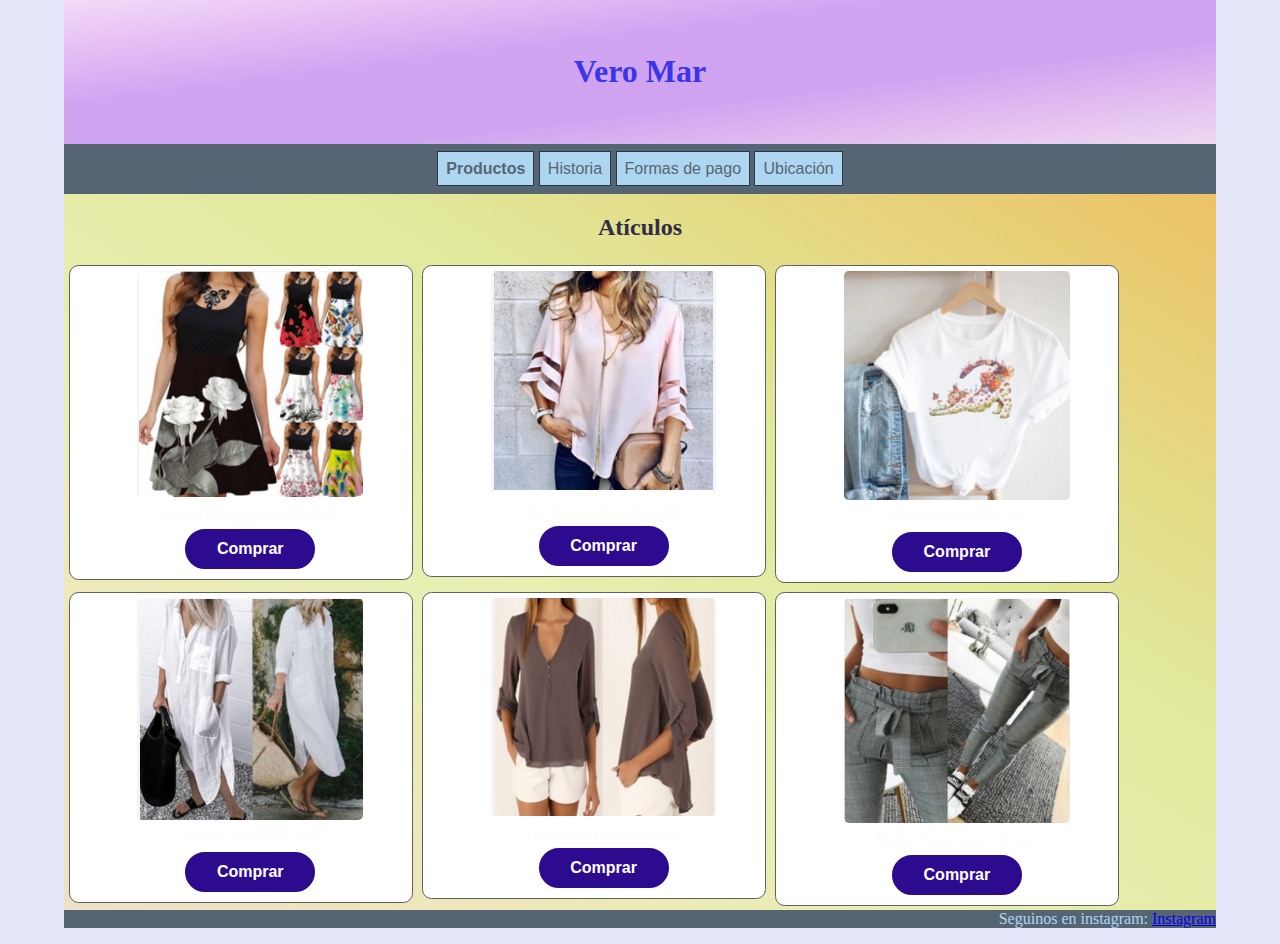
<file: index.html>
<!DOCTYPE html>
<html dir="ltr" lang="es">
	<head>
		<meta charset="UTF-8">
		<title>Indumentaria/tienda de moda para dama</title>
		<link rel=StyleSheet href="miestilo.css" type="text/css" media=screen>
	</head>
	<body>
		<header>
			<h1>Vero Mar</h1>
		</header>
		<nav><!-- Inicio del menú - Esto es un comentario, puedo escribir cualquier cosa -->
				 <a class="actual" href="index.html">Productos</a>
				 <a href="historia.html">Historia</a>
				 <a href="formasdepago.html">Formas de pago</a>
				 <a href="ubicacion.html">Ubicación</a>
		</nav><!-- Fin del menú -->
		<main>
			<section> <!-- Inicio del contenido en sú  -->
				<h2>Atículos</h2>
				<div class="fotoproducto"><img src="imagenes/best.jpeg" alt="Vestidos estampado en la falda con varios modelos al costado derecho"/><p><strong>Vestidos:</strong>Colección primavera todos los talles</p>
				    <button class="css-button-fully-rounded--blue" onclick="alert('Hola, este producto no está disponible')">Comprar</button></div>
				<div class="fotoproducto"><img src="imagenes/ana.jpeg" alt="Blusa rosa de raso"/><p><strong>Blusa: </strong>Tenemos todos los talles y colores</p>
				    <button class="css-button-fully-rounded--blue" onclick="alert('Hola, este producto no está disponible')">Comprar</button></div>
				<div class="fotoproducto"><img src="imagenes/azul.jpeg" alt="Remera blanca estampada manga corta"/><p><strong>Remeras: </strong>Tenemos modelos, talles</p>
				    <button class="css-button-fully-rounded--blue" onclick="alert('Hola, este producto no está disponible')">Comprar</button></div>
			    <div class="fotoproducto"><img src="imagenes/cel.jpeg" alt="Camisolin de lino color crudo"/><p><strong>Camisolin: </strong>Tenemos talles y tonos</p>
				    <button class="css-button-fully-rounded--blue" onclick="alert('Hola, este producto no está disponible')">Comprar</button></div>
			    <div class="fotoproducto"><img src="imagenes/cool.jpeg" alt="Camisa de gasa color marron"/><p><strong>Camisa: </strong>de gasa y fibra en varios tonos</p>
				    <button class="css-button-fully-rounded--blue" onclick="alert('Hola, este producto no está disponible')">Comprar</button></div>
			    <div class="fotoproducto"><img src="imagenes/exit.jpeg" alt="pantalon cuadrille gris"/><p><strong>Pantalon: </strong>Tenemos en gris, verde y negro</p>
					<button class="css-button-fully-rounded--blue" onclick="alert('Hola, este producto no está disponible')">Comprar</button></div>
			</section> <!-- Fin del contenido -->
		</main>
		<footer>
			<!-- Inicio pie de página -->
			<p>Seguinos en instagram: <a href="https://www.instagram.com/verapasionadas/"> Instagram</a></p>
		</footer>
		    <!-- Fin del pie de página -->
	</body>
</html>
</file>
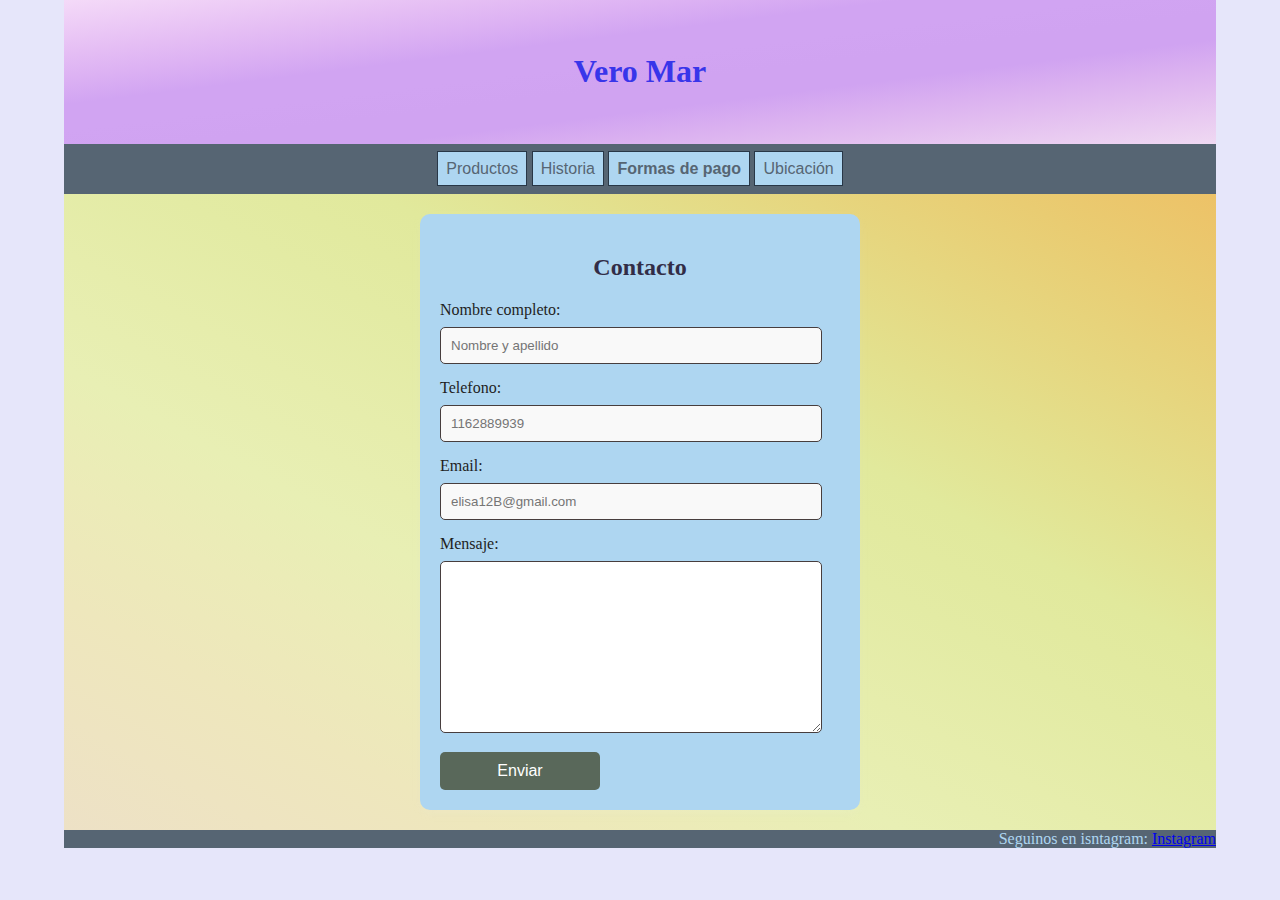
<file: formasdepago.html>
<!DOCTYPE html> 
<html dir="ltr" lang="es">
	<head>
		<meta charset="UTF-8">
		<title>Indumentaria/tienda de moda dama</title>
		<link rel=StyleSheet href="miestilo.css" type="text/css" media=screen>
	</head>
	<body>
		<header> 
		  <h1>Vero Mar</h1>
		</header>
		<nav> <!-- Inicio del menú - Esto es un comentario, puedo escribir cualquier cosa -->
			<a href="index.html">Productos</a>
			<a href="historia.html">Historia</a>
			<a class="actual" href="formasdepago.html">Formas de pago</a>
			<a href="ubicacion.html">Ubicación</a>
		</nav> <!-- Fin del menú -->
		<main>
			<section> <!-- Inicio del contenido -->
			<form action="https://formspree.io/f/mgvwgeeo"
			method="POST">
				<h2>Contacto</h2>
				<label>Nombre completo:</label>
				<input name="Nombre" type="text" placeholder="Nombre y apellido">
				<br>
				<label>Telefono:</label>
				<input name="Telefono" type="number" placeholder="1162889939">
				<br>
				<label>Email:</label>
				<input name="email" type="email" placeholder="elisa12B@gmail.com">
				<br>
				<label>Mensaje:</label>
				<textarea name="Mensaje" cols="20" rows="10"></textarea>
				<br>
				<button type="submit">Enviar</button>
			</form>
		</section> <!-- Fin del contenido -->
	</main>
		<footer> <!-- Inicio pie de página -->
			<p>Seguinos en isntagram: <a href="https://www.instagram.com/verapasionadas/"> Instagram</a></p>
		</footer> <!-- Fin del pie de página -->
	</body>
</html>
</file>
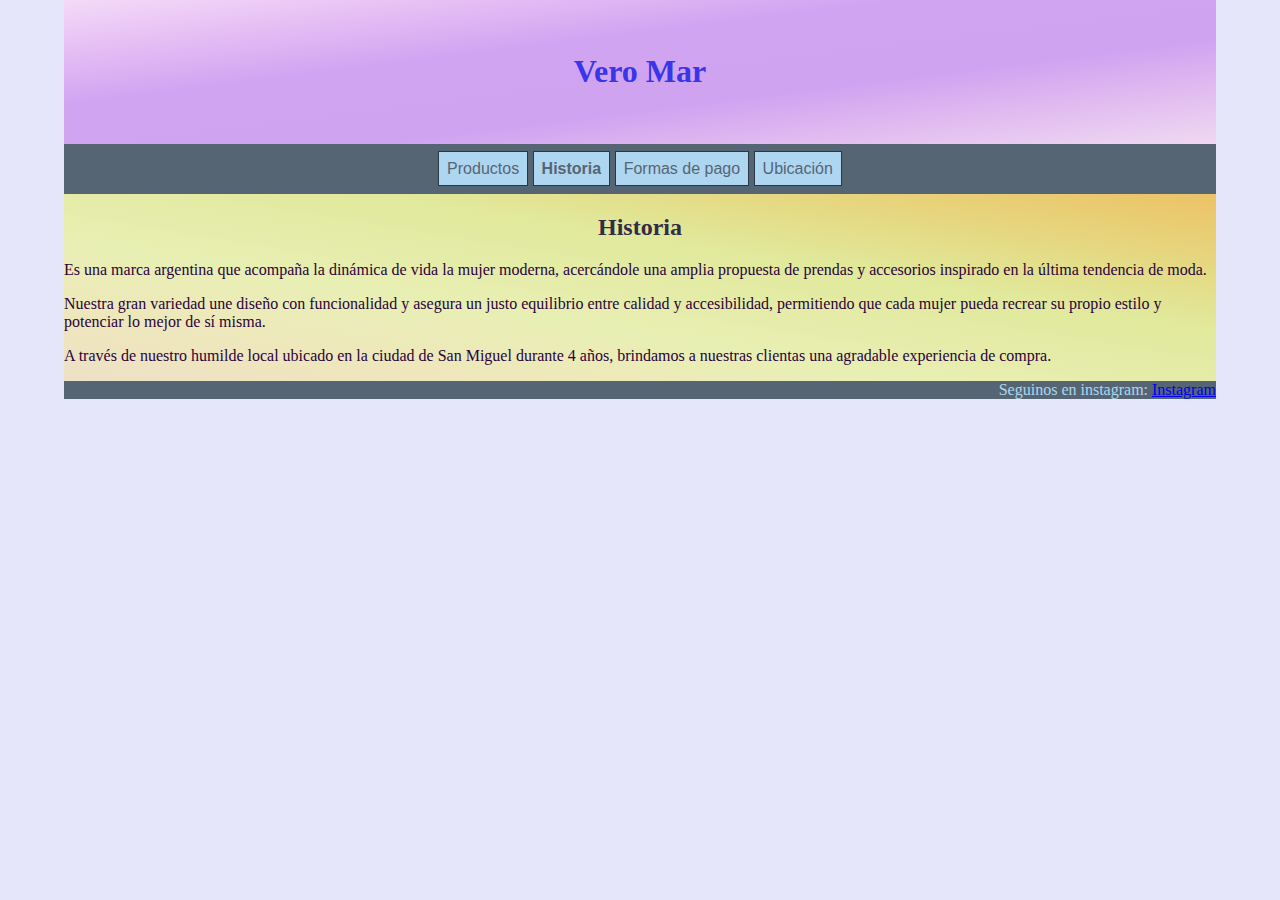
<file: historia.html>
<!DOCTYPE html> 
<html dir="ltr" lang="es">
<head>
	<meta charset="UTF-8">
    <meta http-equiv="Content-Type" content="text/html; charset=ISO-8859-1" />
    <title>Indumentaria/tienda de moda dama</title>
	<link rel=StyleSheet href="miestilo.css" type="text/css" media=screen> 
</head>
<body>
      <header> 
		  <h1>Vero Mar</h1>
	  </header>
	  	 <nav>
			  <!-- Inicio del men� - Esto es un comentario, puedo escribir cualquier cosa -->
				<a href="index.html">Productos</a> 
				<a class="actual" href="historia.html">Historia</a>
				<a href="formasdepago.html">Formas de pago</a>
				<a href="ubicacion.html">Ubicación</a>
			  <!-- Fin del men� -->	    
		 </nav> 
       <main>
       <section> <!-- Inicio del contenido en s�  -->	
			<h2>Historia</h2>
			 <p>Es una marca argentina que acompaña la dinámica de vida la mujer moderna, acercándole una amplia propuesta de prendas y accesorios inspirado en la última tendencia de moda.</p>
			 <p>Nuestra gran variedad une diseño con funcionalidad y asegura un justo equilibrio entre calidad y accesibilidad, permitiendo que cada mujer pueda recrear su propio estilo y potenciar lo mejor de sí misma.</P>
		     <p>A través de nuestro humilde local ubicado en la ciudad de San Miguel durante 4 años, brindamos a nuestras clientas una agradable experiencia de compra.</p>
     </section>  
      <!-- Fin del contenido -->
     </main>
     <footer> <!-- Inicio pie de p�gina -->
		 <p>Seguinos en instagram: <a href="https://www.instagram.com/verapasionadas/"> Instagram</a></p>
     </footer> <!-- Fin del pie de p�gina --> 
</body>
</html>
</file>
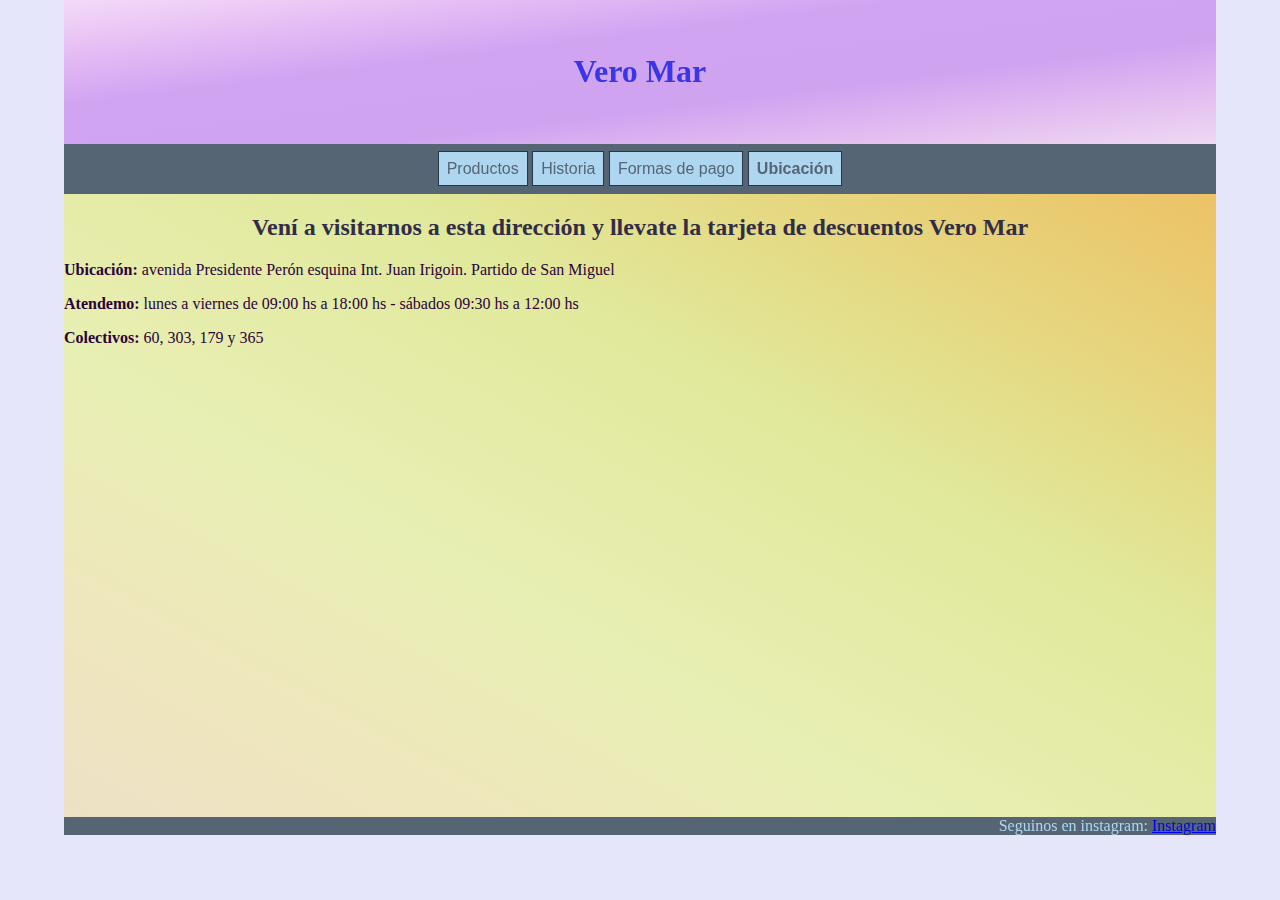
<file: ubicacion.html>
<!DOCTYPE html>
<html dir="ltr" lang="es">
	<head>
		<meta charset="UTF-8">
		<title>Indumentaria/tienda de moda dama</title>
		<link rel=StyleSheet href="miestilo.css" type="text/css" media=screen>
    </head>
	<body>
		<header>
			<h1>Vero Mar</h1>
		</header>
		<nav> <!-- Inicio del menú - Esto es un comentario, puedo escribir cualquier cosa -->
			<a href="index.html">Productos</a>
			<a href="historia.html">Historia</a>
			<a href="formasdepago.html">Formas de pago</a>
			<a class="actual" href="ubicacion.html">Ubicación</a>
		</nav> <!-- Fin del menú -->
		<main>
			<section> <!-- Inicio del contenido. no sé, como corregir el div class="fotoubicación"-->
				<h2>Vení a visitarnos a esta dirección y llevate la tarjeta de descuentos Vero Mar</h2>
				<div class="fotoubicación"><p><strong>Ubicación:</strong> avenida Presidente Perón esquina Int. Juan Irigoin. Partido de San Miguel</p>
					<p><strong>Atendemo:</strong> lunes a viernes de 09:00 hs a 18:00 hs - sábados 09:30 hs a 12:00 hs</p>
					<p><strong>Colectivos:</strong> 60, 303, 179 y 365</p>
				</div>
				<iframe src="https://www.google.com/maps/embed?pb=!1m18!1m12!1m3!1d3287.2832707080356!2d-58.74541280000001!3d-34.5210505!2m3!1f0!2f0!3f0!3m2!1i1024!2i768!4f13.1!3m3!1m2!1s0x95bc980266ee82a7%3A0x35523670a8130176!2sUniversidad%20Jose.c.paz!5e0!3m2!1sen!2sar!4v1726313526239!5m2!1sen!2sar" width="600" height="450" style="border:0;" allowfullscreen="" loading="lazy" referrerpolicy="no-referrer-when-downgrade"></iframe>
			</section> <!-- Fin del contenido -->
		</main>
		<footer> <!-- Inicio pie de p�gina -->
			<p>Seguinos en instagram: <a href="https://www.instagram.com/verapasionadas/"> Instagram</a></p>
		</footer> <!-- Fin del pie de p�gina -->
	</body>
</html>
</file>
<file: miestilo.css>
body
{
	margin: auto;
	width: 90%;
	background-color: #E6E6FA;
	
}

header
{
	width: 100%;
	background-image: linear-gradient(to right bottom, #f4daf8, #edccf6, #e5bef4,
	#dcb1f3, #d1a4f2, #d1a4f2, #d0a3f1, #d0a3f1, #dab0f0, #e2bdf0, #e9cbf1, #efd9f2);
	color:#3835ea;
	text-align: center;
	font-size: 100%;
	padding-top: 2em;
	padding-bottom: 2em;
}

h2 {
   color: #322d47;
   text-align: center;
}

main {
	width: 100%;
}
	
section {
	width: 100%;
	font-size: 100%;
	background-image: linear-gradient(to right top, #ede1c6, #eee4c1, #eee7bc, 
	#ecebb8, #e8efb4, #e6edac, #e3eba4, #e1e99c, #e3e08d, #e6d67f, #e9cc72, #edc267);
	float: left;
	color: #2a023a;	
}
 /* coloque text align: center y padding-bottom porque me quedaban los botones muy al borde de abajo y a la izquierd */
.fotoproducto {
	text-align: center;
	padding-bottom: 1em;
	width: 28%;
	border: 1px solid #60605f;
	font-size: 60%;
	background-color: #fff;
	float: left;
	color: #fcfdfe;
	padding-left: 2em;
	padding-top: 0.5em;
	border-radius: 1em;
	margin: 0.5em;
}

.fotoproducto img {	
	border-radius: 0.5em;
	width: 70%;
}

nav
{ 
   font-family: Verdana, Geneva, Arial, Helvetica, Sans-Serif;
   color: #fff;
   background-color: #566573;
   width: 100%;
   text-align: center;
   padding-top: 1em;
   padding-bottom: 1em;  
}

nav a:link,a:visited,a:hover,a:active { 
	color: #566573;
	border: 1px #283747 solid;
	background-color: #AED6F1;
	padding: 0.5em;
	text-decoration: none;
}

.actual {
	font-weight: bold;
}
	
footer {
	text-align: right;
    color: #AED6F1;
    background-color: #566573;
    width: 100%;
    clear: both;

}

.css-button-fully-rounded--blue {
	width: auto;
	min-width: 130px;
	height: 40px;
	color: #fff;
	padding: 5px 10px;
	font-weight: bold;
	cursor: pointer;
	transition: all 0.3s ease;
	position: relative;
	display: inline-block;
	outline: none;
	border-radius: 20px;
	border: 2px solid #2c0b8e;
	background: #2c0b8e;
}
  .css-button-fully-rounded--blue:hover {
	background: #fff;
	color: #2c0b8e
}              
 
form { 
	background-color: #AED6F1;
	padding: 20px;
	border-radius: 10px;
	box-shadow: 0 4px 8px rgba(240, 235, 235, 0.1);
	max-width: 400px;
	width: 100%;
	margin: 20px auto;
}

label {
    display: block;
    margin-bottom: 8px;
	color: #1f1e1e;
}

input, textarea {
    width: 90%;
	padding: 10px;
	margin-bottom: 15px;
	border: 1px solid #473e3e; 
    border-radius: 5px;
}

input[type= "number"], input[type= "text"], input[type= "email"] {
background-color: #f9f9f9; 
}
 /* baje al 40% el porcentaje del boton del formulario porque estaba muy ancho  */
button {
    width: 40%;
	padding: 10px;
	background-color: #59685a;
	border: none;
	color: white;
	border-radius: 5px;
	cursor: pointer;
	font-size: 16px;
}

button:hover {
    background-color: #88e085;
}
</file>
